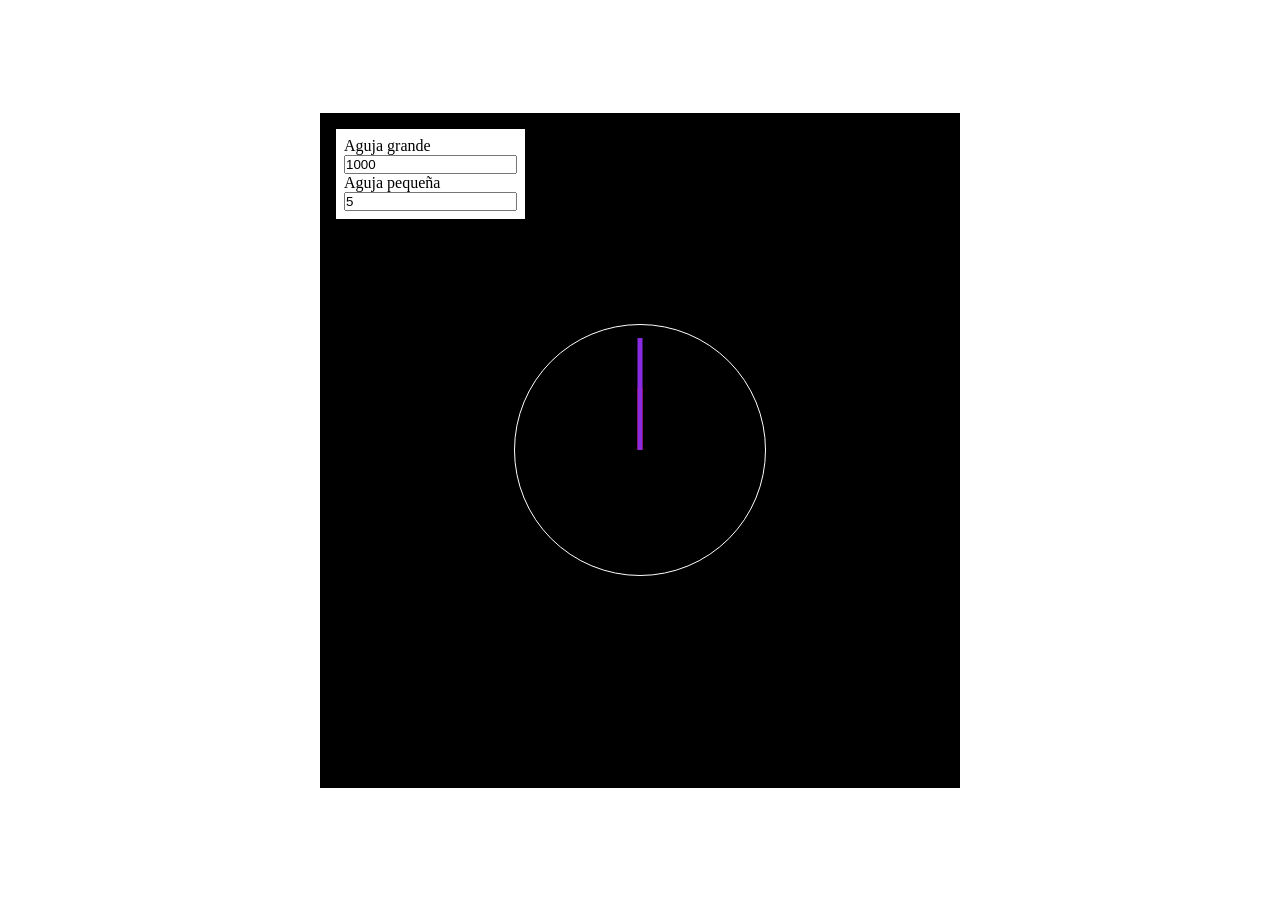
<file: inicio.html>
<!DOCTYPE html>
<html lang="en">
<head>
    <meta charset="UTF-8">
    <meta name="viewport" content="width=device-width, initial-scale=1.0">
    <link rel="stylesheet" href="style2.css">
    <title>Document</title>
</head>
<body class="full-centrado">
    <main class="full-centrado">
        <div class="inputs-tiempo">
            <p>Aguja grande</p>
            <input type="number" id="inpPeque" value="1000">
            <p>Aguja pequeña</p>
            <input type="number" id="inpGrande" value="5">
        </div>
        <div class="reloj">
            <div class="aguja min"></div>
            <div class="aguja seg"></div>
        </div>
    </main>
</body>
<script src="./app.js"></script>
</html>
</file>
<file: style2.css>
:root {
    --proporcion: 25;
}

* {
    margin: 0;
    padding: 0;
}
body {
    height: 100vh;
}

main {
    position: relative;
    box-sizing: border-box;

    width: 50%;
    height: 75%;
    background-color: black;
}

.inputs-tiempo {
    position: absolute;
    top: 0;
    left: 0;

    margin: 1rem;
    padding: .5rem;

    background-color: white;
}

.reloj {
    position: relative;
    width: 250px;
    height: 250px;

    border: 1px solid white;
    border-radius: 50%;
}

.full-centrado {
    display: flex;
    align-items: center;
    justify-content: center;
    box-sizing: border-box;
}

.aguja {
    position: absolute;

    transform: translateX(-50%) rotate(0deg);
    transform-origin: 50% 100%;
}

.reloj:hover .aguja {
    transform: translateX(-50%) rotate(calc(360deg * var(--proporcion)));
}

.seg {
    top: 5%;
    left: 50%;
    width: 5px;
    height: 45%;

    background-color: blueviolet;
    transition: var(--mov-mili) linear;

    --mov-mili: calc(1000ms * var(--proporcion));
}

.min {
    top: 25%;
    left: 50%;
    width: 5px;
    height: 25%;

    background-color: red;
    transition: var(--mov-seg) linear;

    --mov-seg: calc(5s * var(--proporcion));
}
</file>
